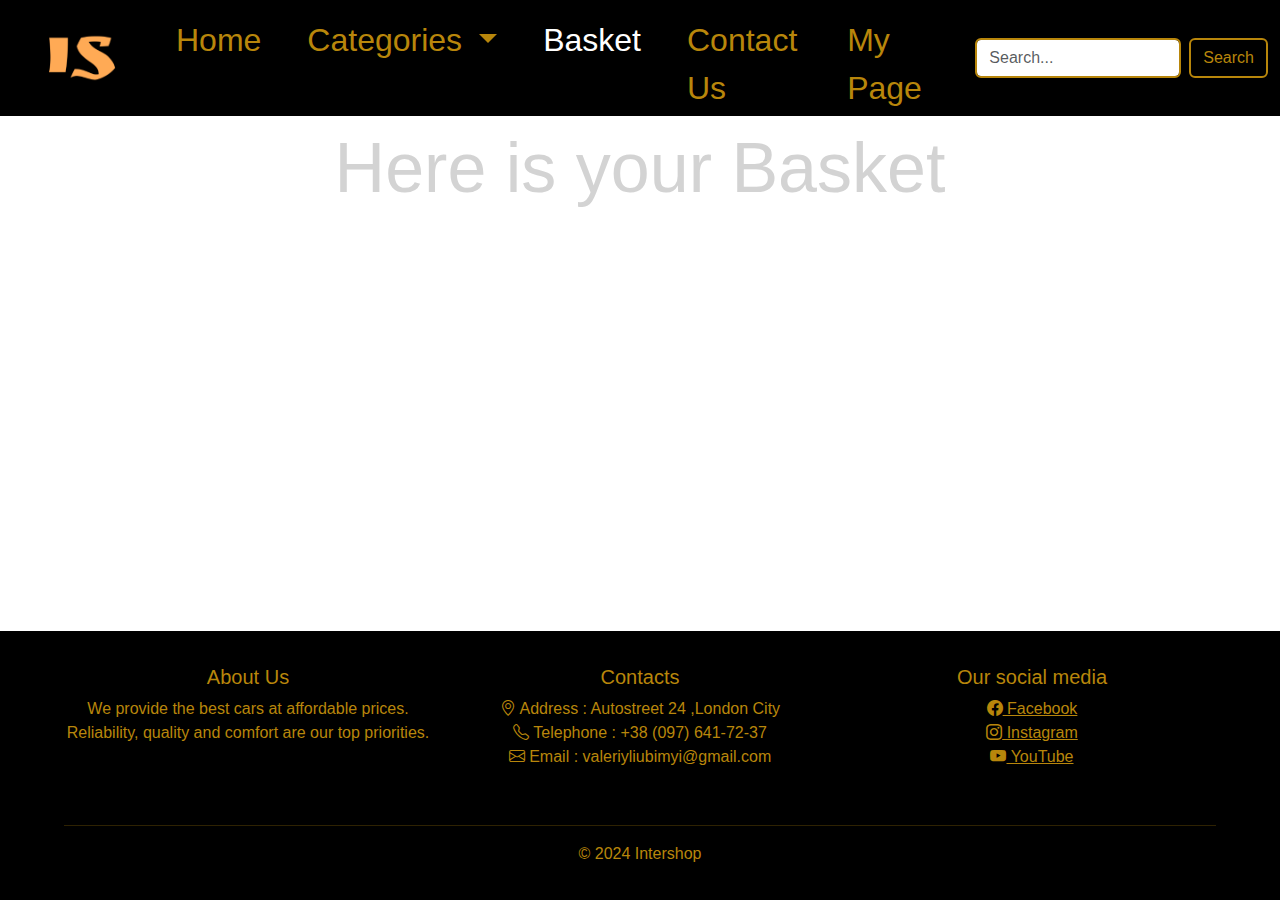
<file: src/main/resources/static/basket.html>
<!DOCTYPE html>
<html lang="en">
<head>
    <meta charset="UTF-8">
    <title>Basket</title>
    <link href="https://cdn.jsdelivr.net/npm/bootstrap@5.3.3/dist/css/bootstrap.min.css" rel="stylesheet"
          crossorigin="anonymous">
    <script src="https://cdn.jsdelivr.net/npm/bootstrap@5.3.3/dist/js/bootstrap.bundle.min.js"
            crossorigin="anonymous"></script>
    <link rel="stylesheet" href="styles.css">
    <link href="https://cdn.jsdelivr.net/npm/bootstrap-icons/font/bootstrap-icons.css" rel="stylesheet">

    <!--Icon https://favicon.io/favicon-generator/-->
    <link rel="apple-touch-icon" sizes="180x180" href="/apple-touch-icon.png">
    <link rel="icon" type="image/png" sizes="32x32" href="/favicon-32x32.png">
    <link rel="icon" type="image/png" sizes="16x16" href="/favicon-16x16.png">
    <link rel="manifest" href="/site.webmanifest">
</head>
<body>

<!--Navbar https://getbootstrap.com/docs/5.3/components/navbar/#scrolling -->
<nav class="navbar navbar-expand-lg navbar-dark bg-black">
    <div class="container-fluid">
        <a class="navbar-brand" href="/">
            <img src="apple-touch-icon.png" alt="IShop" width="80" style="margin-left: 30px ; margin-right: 30px">
        </a>
        <button class="navbar-toggler" type="button" data-bs-toggle="collapse" data-bs-target="#navbarScroll"
                aria-controls="navbarScroll" aria-expanded="false" aria-label="Toggle navigation">
            <span class="navbar-toggler-icon"></span>
        </button>
        <div class="collapse navbar-collapse" id="navbarScroll">
            <ul class="navbar-nav me-auto my-2 my-lg-0 navbar-nav-scroll" style="--bs-scroll-height: 100px;">
                <li class="nav-item" style="margin-right: 30px;">
                    <a class="nav-link fs-2" aria-current="page" href="/">Home</a>
                </li>
                <li class="nav-item dropdown" style="margin-right: 30px;">
                    <a class="nav-link fs-2 dropdown-toggle" href="#" role="button" data-bs-toggle="dropdown"
                       aria-expanded="false">
                        Categories
                    </a>
                    <ul class="dropdown-menu">
                        <li><a class="dropdown-item" href="categorySedan.html">Sedan</a></li>
                        <li><a class="dropdown-item" href="categoryHatchback.html">Hatchback</a></li>
                        <li><a class="dropdown-item" href="categorySUV.html">SUV</a></li>
                        <li><a class="dropdown-item" href="categoryCoupe.html">Coupe</a></li>
                        <li><a class="dropdown-item" href="categoryPickup.html">Pickup</a></li>
                    </ul>
                </li>
                <li class="nav-item" style="margin-right: 30px">
                    <a class="nav-link active fs-2" href="/">Basket</a>
                </li>
                <li class="nav-item" style="margin-right: 30px;">
                    <a class="nav-link fs-2" href="contact.html">Contact Us</a>
                </li>
                <li class="nav-item" style="margin-right: 30px;">
                    <a class="nav-link fs-2 " href="myPage.html">My Page</a>
                </li>
            </ul>
            <form class="d-flex" role="search">
                <input class="form-control me-2" type="search" placeholder="Search..." aria-label="Search">
                <button class="btn" type="submit">Search</button>
            </form>
        </div>
    </div>
</nav>

<p id="basketLine">Here is your Basket</p>

<footer class="footer">
    <div class="container p-4">
        <div class="row">
            <div class="col-lg-4 col-md-6 mb-4">
                <h5>About Us</h5>
                <p>We provide the best cars at affordable prices. Reliability, quality and comfort are our top
                    priorities.</p>
            </div>
            <div class="col-lg-4 col-md-6 mb-4">
                <h5>Contacts</h5>
                <ul class="list-unstyled">
                    <li><i class="bi bi-geo-alt"></i> Address : Autostreet 24 ,London City</li>
                    <li><i class="bi bi-telephone"></i> Telephone : +38 (097) 641-72-37</li>
                    <li><i class="bi bi-envelope"></i> Email : valeriyliubimyi@gmail.com</li>
                </ul>
            </div>

            <!-- Социальные сети -->
            <div class="col-lg-4 col-md-12 mb-4">
                <h5>Our social media</h5>
                <a href="https://www.facebook.com/" target="_blank" class="footerLinks"><i class="bi bi-facebook"></i>
                    Facebook</a><br>
                <a href="https://www.instagram.com/" target="_blank" class="footerLinks"><i class="bi bi-instagram"></i>
                    Instagram</a><br>
                <a href="https://www.youtube.com/" target="_blank" class="footerLinks"><i class="bi bi-youtube"></i>
                    YouTube</a>
            </div>
        </div>

        <hr class="bg-white">
        <div class="text-center">
            <p class="mb-0">&copy; 2024 Intershop</p>
        </div>
    </div>
</footer>
</body>
</html>
</file>
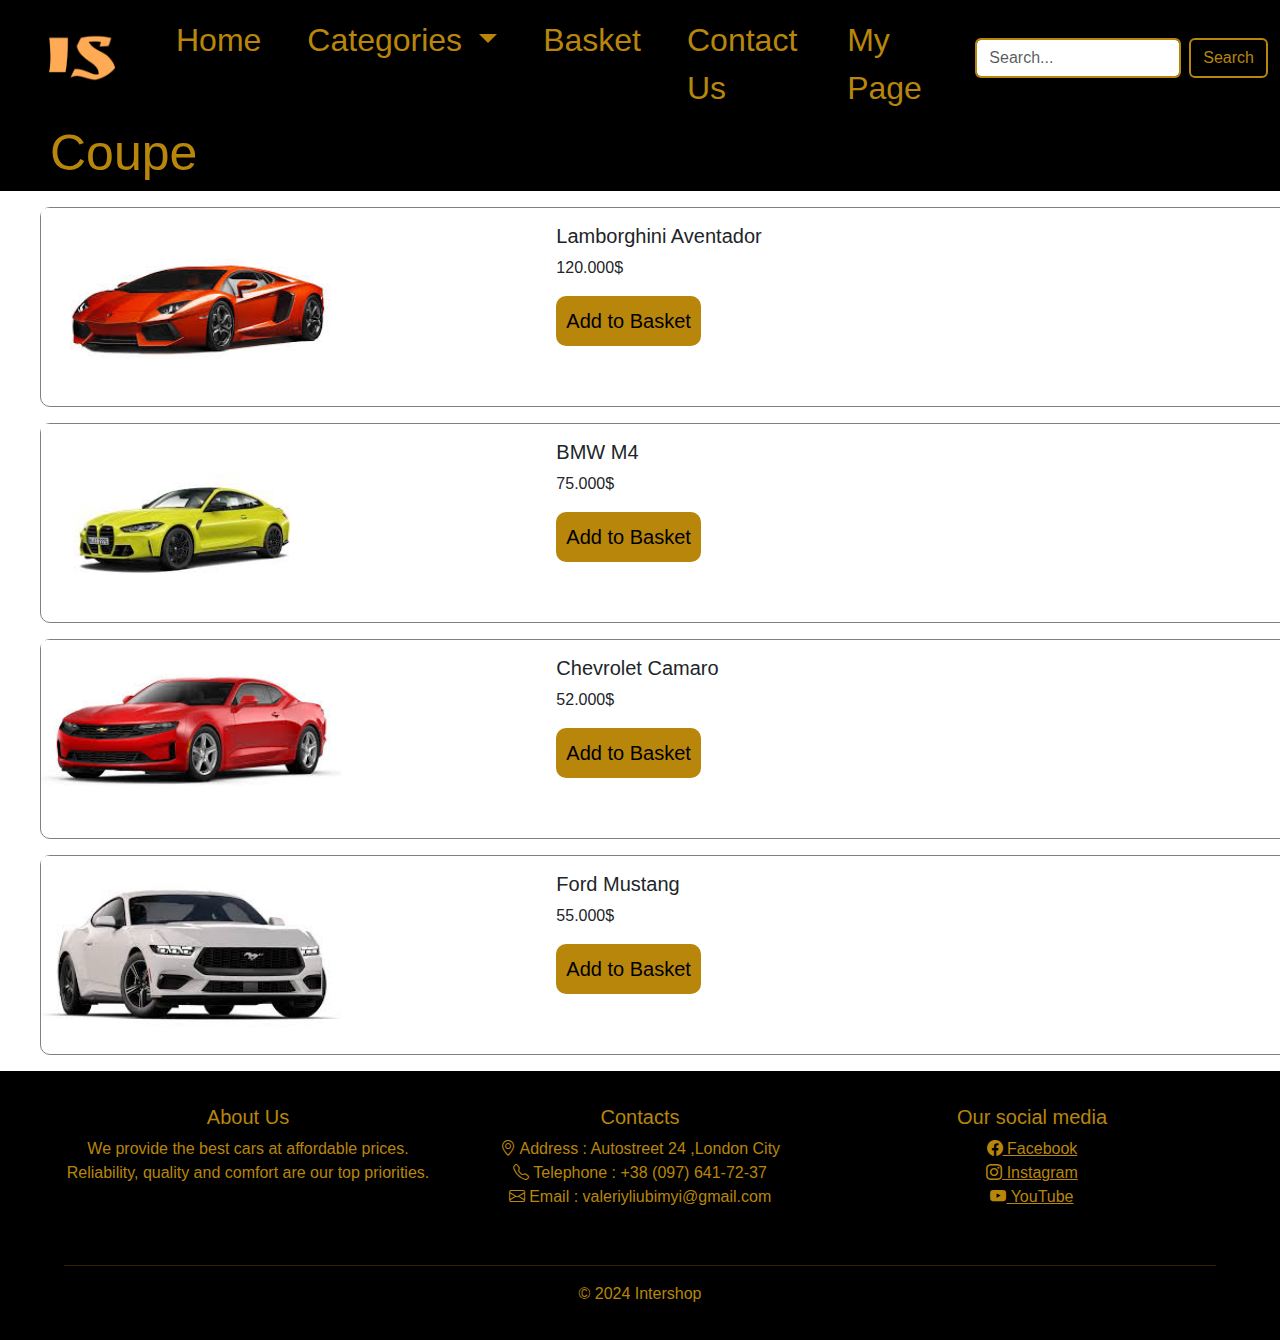
<file: src/main/resources/static/categoryCoupe.html>
<!DOCTYPE html>
<html lang="en">
<head>
    <meta charset="UTF-8">
    <title>Coupe</title>
    <link href="https://cdn.jsdelivr.net/npm/bootstrap@5.3.3/dist/css/bootstrap.min.css" rel="stylesheet"
          crossorigin="anonymous">
    <script src="https://cdn.jsdelivr.net/npm/bootstrap@5.3.3/dist/js/bootstrap.bundle.min.js"
            crossorigin="anonymous"></script>
    <link rel="stylesheet" href="styles.css">

    <!-- Icons -->
    <link href="https://cdn.jsdelivr.net/npm/bootstrap-icons/font/bootstrap-icons.css" rel="stylesheet">

    <!--Icon https://favicon.io/favicon-generator/-->
    <link rel="apple-touch-icon" sizes="180x180" href="/apple-touch-icon.png">
    <link rel="icon" type="image/png" sizes="32x32" href="/favicon-32x32.png">
    <link rel="icon" type="image/png" sizes="16x16" href="/favicon-16x16.png">
    <link rel="manifest" href="/site.webmanifest">
</head>
<body>

<!--Navbar https://getbootstrap.com/docs/5.3/components/navbar/#scrolling -->
<nav class="navbar navbar-expand-lg navbar-dark bg-black">
    <div class="container-fluid">
        <a class="navbar-brand" href="/">
            <img src="apple-touch-icon.png" alt="IShop" width="80" style="margin-left: 30px ; margin-right: 30px">
        </a>
        <button class="navbar-toggler" type="button" data-bs-toggle="collapse" data-bs-target="#navbarScroll"
                aria-controls="navbarScroll" aria-expanded="false" aria-label="Toggle navigation">
            <span class="navbar-toggler-icon"></span>
        </button>
        <div class="collapse navbar-collapse" id="navbarScroll">
            <ul class="navbar-nav me-auto my-2 my-lg-0 navbar-nav-scroll" style="--bs-scroll-height: 100px;">
                <li class="nav-item" style="margin-right: 30px">
                    <a class="nav-link fs-2" aria-current="page" href="/">Home</a>
                </li>
                <li class="nav-item dropdown" style="margin-right: 30px">
                    <a class="nav-link fs-2 dropdown-toggle" href="#" role="button" data-bs-toggle="dropdown"
                       aria-expanded="false">
                        Categories
                    </a>
                    <ul class="dropdown-menu">
                        <li><a class="dropdown-item" href="categorySedan.html">Sedan</a></li>
                        <li><a class="dropdown-item" href="categoryHatchback.html">Hatchback</a></li>
                        <li><a class="dropdown-item" href="categorySUV.html">SUV</a></li>
                        <li><a class="dropdown-item" href="categoryCoupe.html">Coupe</a></li>
                        <li><a class="dropdown-item" href="categoryPickup.html">Pickup</a></li>
                    </ul>
                </li>
                <li class="nav-item" style="margin-right: 30px">
                    <a class="nav-link fs-2" href="basket.html">Basket</a>
                </li>
                <li class="nav-item" style="margin-right: 30px">
                    <a class="nav-link fs-2" href="contact.html">Contact Us</a>
                </li>
                <li class="nav-item" style="margin-right: 30px">
                    <a class="nav-link fs-2 " href="myPage.html">My Page</a>
                </li>
            </ul>
            <form class="d-flex" role="search">
                <input class="form-control me-2" type="search" placeholder="Search..." aria-label="Search">
                <button class="btn" type="submit">Search</button>
            </form>
        </div>
    </div>
</nav>

<div>
    <p class="carType">Coupe</p>
</div>

<!-- ------------------------Products------------------------ -->

<div class="card mb-3" style="margin-left: 40px">
    <div class="row g-0">
        <div class="col-md-4">
            <img src="[data-uri]"
                         class="img-fluid rounded-start" alt="Lamborghini Aventador">
        </div>
        <div class="col-md-8">
            <div class="card-body">
                <h5 class="card-title">Lamborghini Aventador</h5>
                <p class="card-text">120.000$</p>
                <button class="logout">Add to Basket</button>
            </div>
        </div>
    </div>
</div>
</div>
<div class="card mb-3" style="margin-left: 40px">
    <div class="row g-0">
        <div class="col-md-4">
            <img src="[data-uri]"
                 class="img-fluid" alt="BMW M4">
        </div>
        <div class="col-md-8">
            <div class="card-body">
                <h5 class="card-title">BMW M4</h5>
                <p class="card-text">75.000$</p>
                <button class="logout">Add to Basket</button>
            </div>
        </div>
    </div>
</div>
<div class="card mb-3" style=" margin-left: 40px">
    <div class="row g-0">
        <div class="col-md-4">
            <img src="[data-uri]"
                 class="img-fluid rounded-start" alt="Chevrolet Camaro">
        </div>
        <div class="col-md-8">
            <div class="card-body">
                <h5 class="card-title">Chevrolet Camaro</h5>
                <p class="card-text">52.000$</p>
                <button class="logout">Add to Basket</button>
            </div>
        </div>
    </div>
</div>
<div class="card mb-3" style="margin-left: 40px">
    <div class="row g-0">
        <div class="col-md-4">
            <img src="[data-uri]"
                 class="img-fluid rounded-start" alt="Ford Mustang">
        </div>
        <div class="col-md-8">
            <div class="card-body">
                <h5 class="card-title">Ford Mustang</h5>
                <p class="card-text">55.000$</p>
                <button class="logout">Add to Basket</button>
            </div>
        </div>
    </div>
</div>
<!-- ------------------------Products------------------------ -->

<!-- Footer -->
<footer class="footer">
    <div class="container p-4">
        <div class="row">
            <div class="col-lg-4 col-md-6 mb-4">
                <h5>About Us</h5>
                <p>We provide the best cars at affordable prices. Reliability, quality and comfort are our top
                    priorities.</p>
            </div>
            <div class="col-lg-4 col-md-6 mb-4">
                <h5>Contacts</h5>
                <ul class="list-unstyled">
                    <li><i class="bi bi-geo-alt"></i> Address : Autostreet 24 ,London City</li>
                    <li><i class="bi bi-telephone"></i> Telephone : +38 (097) 641-72-37</li>
                    <li><i class="bi bi-envelope"></i> Email : valeriyliubimyi@gmail.com</li>
                </ul>
            </div>

            <div class="col-lg-4 col-md-12 mb-4">
                <h5>Our social media</h5>
                <a href="https://www.facebook.com/" target="_blank" class="footerLinks"><i class="bi bi-facebook"></i>
                    Facebook</a><br>
                <a href="https://www.instagram.com/" target="_blank" class="footerLinks"><i class="bi bi-instagram"></i>
                    Instagram</a><br>
                <a href="https://www.youtube.com/" target="_blank" class="footerLinks"><i class="bi bi-youtube"></i>
                    YouTube</a>
            </div>
        </div>

        <hr class="bg-white">
        <div class="text-center">
            <p class="mb-0">&copy; 2024 Intershop</p>
        </div>
    </div>
</footer>

</body>
</html>
</file>
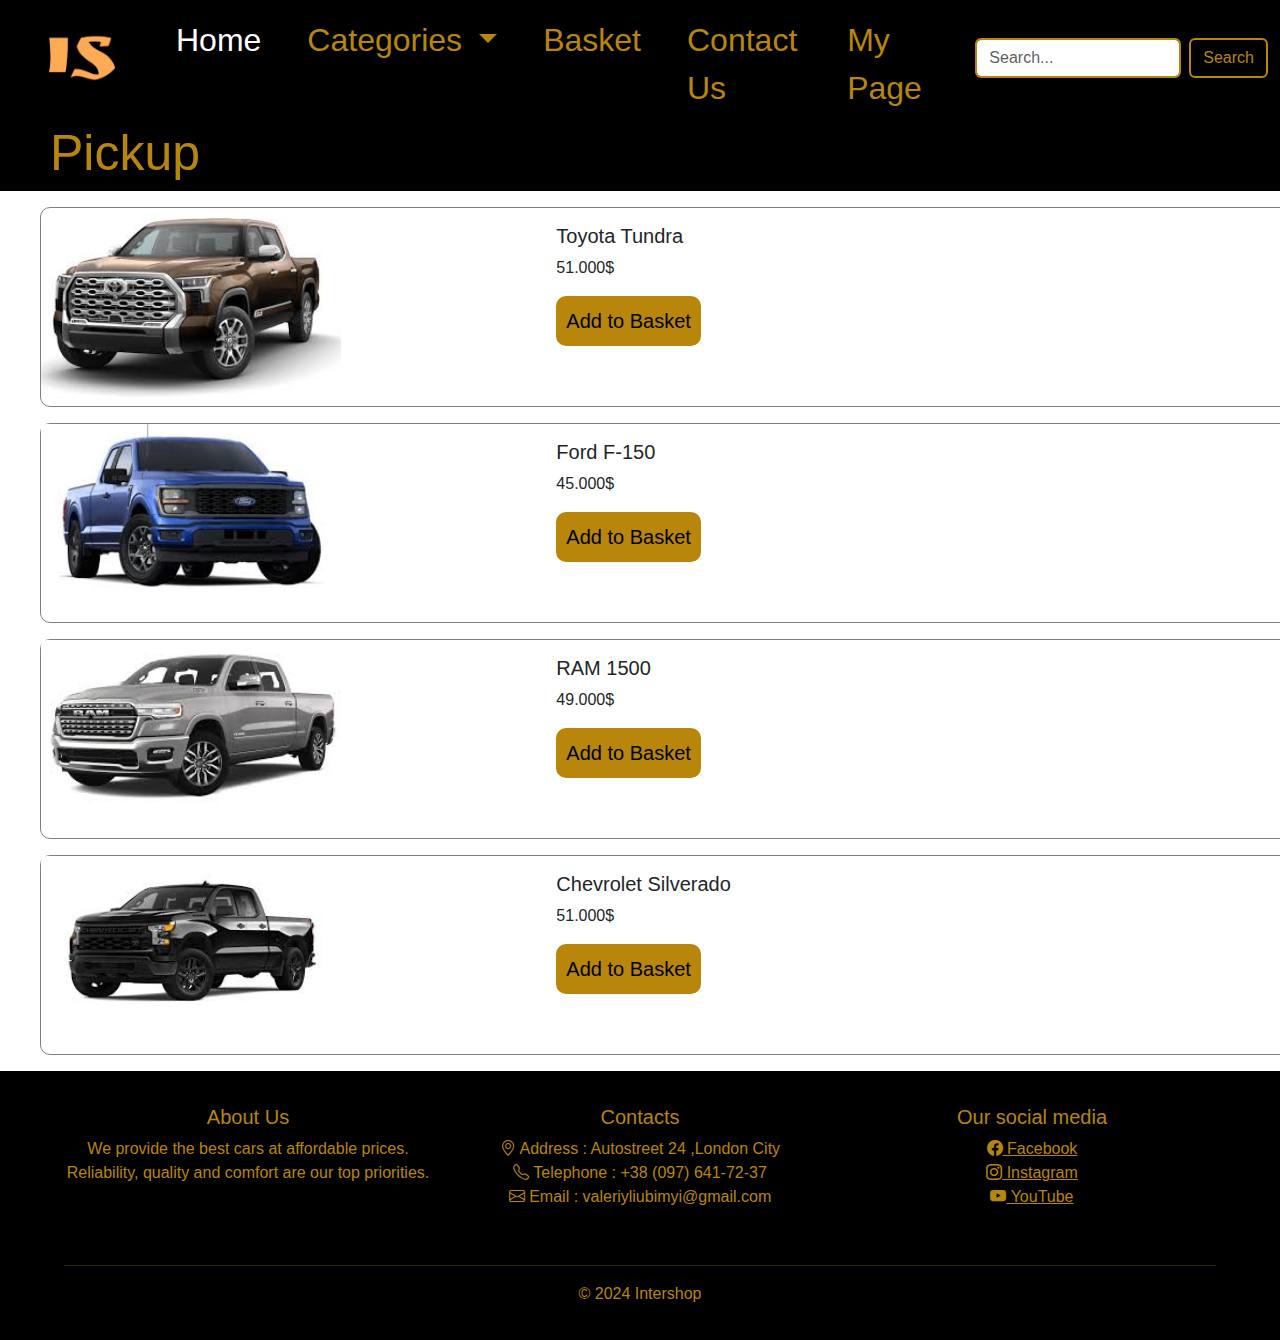
<file: src/main/resources/static/categoryPickup.html>
<!DOCTYPE html>
<html lang="en">
<head>
    <meta charset="UTF-8">
    <title>Pickup</title>
    <link href="https://cdn.jsdelivr.net/npm/bootstrap@5.3.3/dist/css/bootstrap.min.css" rel="stylesheet"
          crossorigin="anonymous">
    <script src="https://cdn.jsdelivr.net/npm/bootstrap@5.3.3/dist/js/bootstrap.bundle.min.js"
            crossorigin="anonymous"></script>
    <link rel="stylesheet" href="styles.css">

    <!-- Icons -->
    <link href="https://cdn.jsdelivr.net/npm/bootstrap-icons/font/bootstrap-icons.css" rel="stylesheet">

    <!--Icon https://favicon.io/favicon-generator/-->
    <link rel="apple-touch-icon" sizes="180x180" href="/apple-touch-icon.png">
    <link rel="icon" type="image/png" sizes="32x32" href="/favicon-32x32.png">
    <link rel="icon" type="image/png" sizes="16x16" href="/favicon-16x16.png">
    <link rel="manifest" href="/site.webmanifest">
</head>
<body>

<!--Navbar https://getbootstrap.com/docs/5.3/components/navbar/#scrolling -->
<nav class="navbar navbar-expand-lg navbar-dark bg-black">
    <div class="container-fluid">
        <a class="navbar-brand" href="/">
            <img src="apple-touch-icon.png" alt="IShop" width="80" style="margin-left: 30px ; margin-right: 30px">
        </a>
        <button class="navbar-toggler" type="button" data-bs-toggle="collapse" data-bs-target="#navbarScroll"
                aria-controls="navbarScroll" aria-expanded="false" aria-label="Toggle navigation">
            <span class="navbar-toggler-icon"></span>
        </button>
        <div class="collapse navbar-collapse" id="navbarScroll">
            <ul class="navbar-nav me-auto my-2 my-lg-0 navbar-nav-scroll" style="--bs-scroll-height: 100px;">
                <li class="nav-item" style="margin-right: 30px">
                    <a class="nav-link active fs-2" aria-current="page" href="/">Home</a>
                </li>
                <li class="nav-item dropdown" style="margin-right: 30px">
                    <a class="nav-link fs-2 dropdown-toggle" href="#" role="button" data-bs-toggle="dropdown"
                       aria-expanded="false">
                        Categories
                    </a>
                    <ul class="dropdown-menu">
                        <li><a class="dropdown-item" href="categorySedan.html">Sedan</a></li>
                        <li><a class="dropdown-item" href="categoryHatchback.html">Hatchback</a></li>
                        <li><a class="dropdown-item" href="categorySUV.html">SUV</a></li>
                        <li><a class="dropdown-item" href="categoryCoupe.html">Coupe</a></li>
                        <li><a class="dropdown-item" href="categoryPickup.html">Pickup</a></li>
                    </ul>
                </li>
                <li class="nav-item" style="margin-right: 30px">
                    <a class="nav-link fs-2" href="basket.html">Basket</a>
                </li>
                <li class="nav-item" style="margin-right: 30px">
                    <a class="nav-link fs-2" href="contact.html">Contact Us</a>
                </li>
                <li class="nav-item" style="margin-right: 30px">
                    <a class="nav-link fs-2 " href="myPage.html">My Page</a>
                </li>
            </ul>
            <form class="d-flex" role="search">
                <input class="form-control me-2" type="search" placeholder="Search..." aria-label="Search">
                <button class="btn" type="submit">Search</button>
            </form>
        </div>
    </div>
</nav>
<div>
    <p class="carType">Pickup</p>
</div>

<!-- ------------------------Products------------------------ -->

<div class="card mb-3" style="margin-left: 40px">
    <div class="row g-0">
        <div class="col-md-4">
            <img src="[data-uri]"
                 class="img-fluid rounded-start" alt="Toyota Tundra" style="margin-top: 10px">
        </div>
        <div class="col-md-8">
            <div class="card-body">
                <h5 class="card-title">Toyota Tundra</h5>
                <p class="card-text">51.000$</p>
                <button class="logout">Add to Basket</button>
            </div>
        </div>
    </div>
</div>
</div>
<div class="card mb-3" style="margin-left: 40px">
    <div class="row g-0">
        <div class="col-md-4">
            <img src="[data-uri]"
                 class="img-fluid" alt="Ford F-150">
        </div>
        <div class="col-md-8">
            <div class="card-body">
                <h5 class="card-title">Ford F-150</h5>
                <p class="card-text">45.000$</p>
                <button class="logout">Add to Basket</button>
            </div>
        </div>
    </div>
</div>
<div class="card mb-3" style=" margin-left: 40px">
    <div class="row g-0">
        <div class="col-md-4">
            <img src="[data-uri]"
                 class="img-fluid rounded-start" alt="RAM 1500">
        </div>
        <div class="col-md-8">
            <div class="card-body">
                <h5 class="card-title">RAM 1500</h5>
                <p class="card-text">49.000$</p>
                <button class="logout">Add to Basket</button>
            </div>
        </div>
    </div>
</div>
<div class="card mb-3" style="margin-left: 40px">
    <div class="row g-0">
        <div class="col-md-4">
            <img src="[data-uri]"                 class="img-fluid rounded-start" alt="Chevrolet Silverado">
        </div>
        <div class="col-md-8">
            <div class="card-body">
                <h5 class="card-title">Chevrolet Silverado</h5>
                <p class="card-text">51.000$</p>
                <button class="logout">Add to Basket</button>
            </div>
        </div>
    </div>
</div>
<!-- ------------------------Products------------------------ -->


<footer class="footer">
    <div class="container p-4">
        <div class="row">
            <div class="col-lg-4 col-md-6 mb-4">
                <h5>About Us</h5>
                <p>We provide the best cars at affordable prices. Reliability, quality and comfort are our top
                    priorities.</p>
            </div>
            <div class="col-lg-4 col-md-6 mb-4">
                <h5>Contacts</h5>
                <ul class="list-unstyled">
                    <li><i class="bi bi-geo-alt"></i> Address : Autostreet 24 ,London City</li>
                    <li><i class="bi bi-telephone"></i> Telephone : +38 (097) 641-72-37</li>
                    <li><i class="bi bi-envelope"></i> Email : valeriyliubimyi@gmail.com</li>
                </ul>
            </div>

            <div class="col-lg-4 col-md-12 mb-4">
                <h5>Our social media</h5>
                <a href="https://www.facebook.com/" target="_blank" class="footerLinks"><i class="bi bi-facebook"></i>
                    Facebook</a><br>
                <a href="https://www.instagram.com/" target="_blank" class="footerLinks"><i class="bi bi-instagram"></i>
                    Instagram</a><br>
                <a href="https://www.youtube.com/" target="_blank" class="footerLinks"><i class="bi bi-youtube"></i>
                    YouTube</a>
            </div>
        </div>

        <hr class="bg-white">
        <div class="text-center">
            <p class="mb-0">&copy; 2024 Intershop</p>
        </div>
    </div>
</footer>

</body>
</html>
</file>
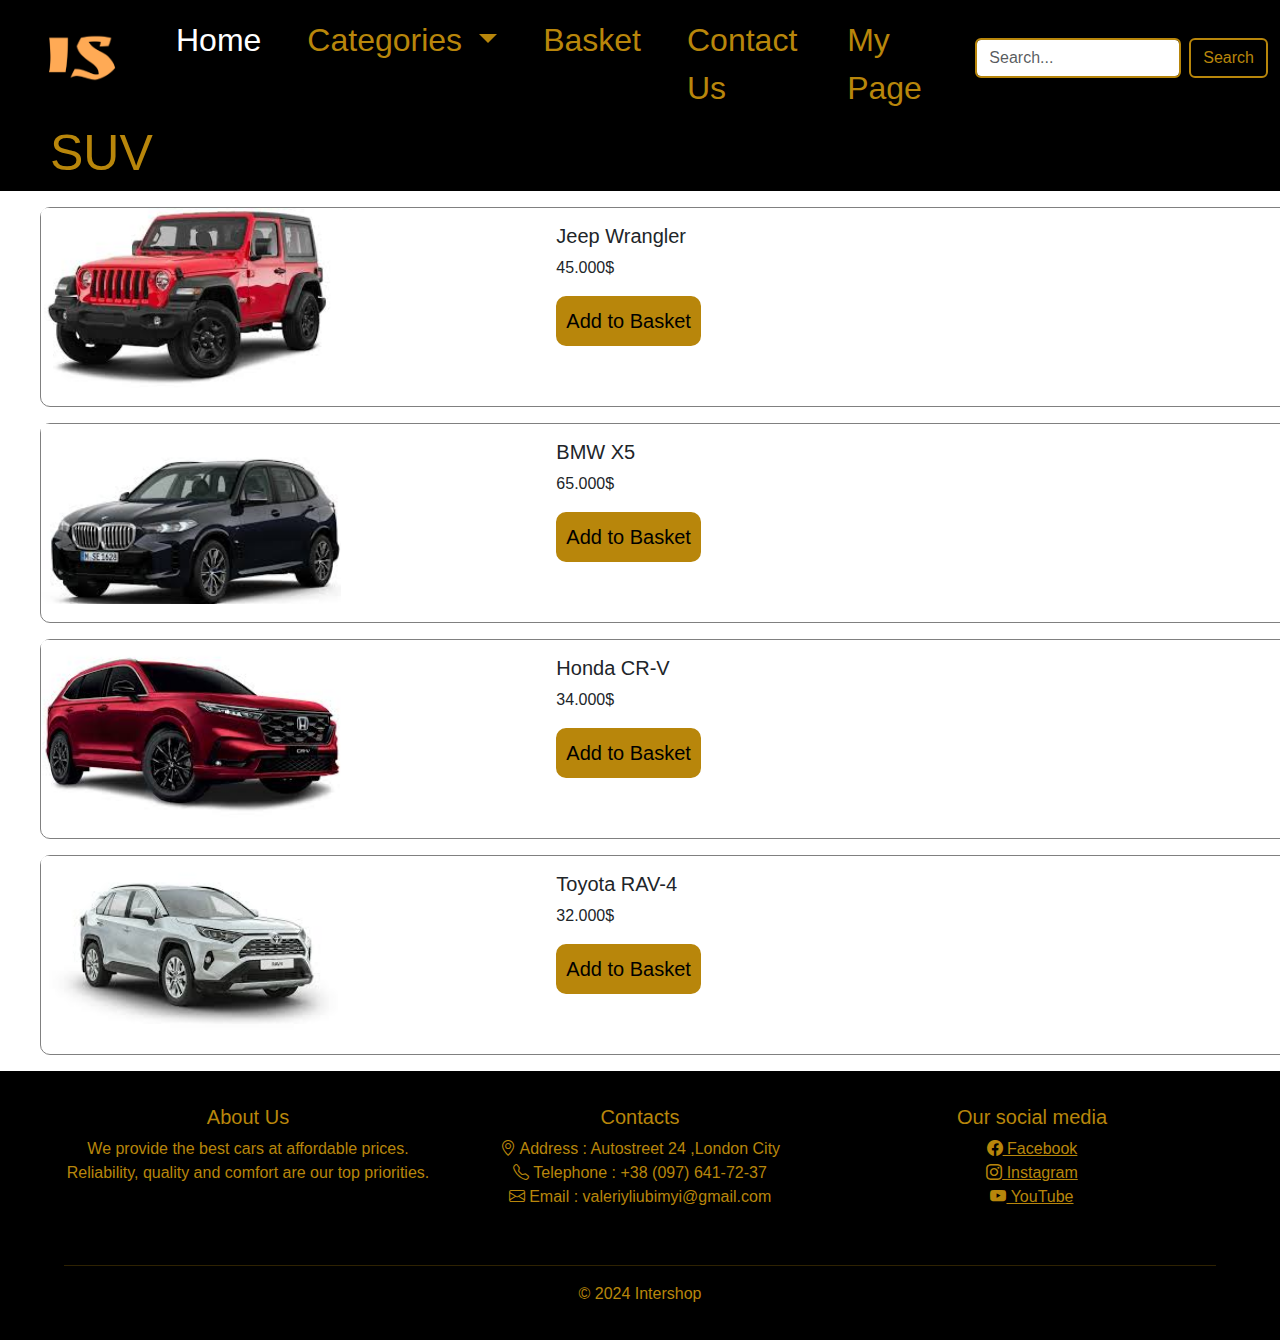
<file: src/main/resources/static/categorySUV.html>
<!DOCTYPE html>
<html lang="en">
<head>
    <meta charset="UTF-8">
    <title>SUV</title>
    <link href="https://cdn.jsdelivr.net/npm/bootstrap@5.3.3/dist/css/bootstrap.min.css" rel="stylesheet"
          crossorigin="anonymous">
    <script src="https://cdn.jsdelivr.net/npm/bootstrap@5.3.3/dist/js/bootstrap.bundle.min.js"
            crossorigin="anonymous"></script>
    <link rel="stylesheet" href="styles.css">

    <!-- Icons -->
    <link href="https://cdn.jsdelivr.net/npm/bootstrap-icons/font/bootstrap-icons.css" rel="stylesheet">

    <!--Icon https://favicon.io/favicon-generator/-->
    <link rel="apple-touch-icon" sizes="180x180" href="/apple-touch-icon.png">
    <link rel="icon" type="image/png" sizes="32x32" href="/favicon-32x32.png">
    <link rel="icon" type="image/png" sizes="16x16" href="/favicon-16x16.png">
    <link rel="manifest" href="/site.webmanifest">
</head>
<body>

<!--Navbar https://getbootstrap.com/docs/5.3/components/navbar/#scrolling -->
<nav class="navbar navbar-expand-lg navbar-dark bg-black">
    <div class="container-fluid">
        <a class="navbar-brand" href="/">
            <img src="apple-touch-icon.png" alt="IShop" width="80" style="margin-left: 30px ; margin-right: 30px">
        </a>
        <button class="navbar-toggler" type="button" data-bs-toggle="collapse" data-bs-target="#navbarScroll"
                aria-controls="navbarScroll" aria-expanded="false" aria-label="Toggle navigation">
            <span class="navbar-toggler-icon"></span>
        </button>
        <div class="collapse navbar-collapse" id="navbarScroll">
            <ul class="navbar-nav me-auto my-2 my-lg-0 navbar-nav-scroll" style="--bs-scroll-height: 100px;">
                <li class="nav-item" style="margin-right: 30px">
                    <a class="nav-link active fs-2" aria-current="page" href="/">Home</a>
                </li>
                <li class="nav-item dropdown" style="margin-right: 30px">
                    <a class="nav-link fs-2 dropdown-toggle" href="#" role="button" data-bs-toggle="dropdown"
                       aria-expanded="false">
                        Categories
                    </a>
                    <ul class="dropdown-menu">
                        <li><a class="dropdown-item" href="categorySedan.html">Sedan</a></li>
                        <li><a class="dropdown-item" href="categoryHatchback.html">Hatchback</a></li>
                        <li><a class="dropdown-item" href="categorySUV.html">SUV</a></li>
                        <li><a class="dropdown-item" href="categoryCoupe.html">Coupe</a></li>
                        <li><a class="dropdown-item" href="categoryPickup.html">Pickup</a></li>
                    </ul>
                </li>
                <li class="nav-item" style="margin-right: 30px">
                    <a class="nav-link fs-2" href="basket.html">Basket</a>
                </li>
                <li class="nav-item" style="margin-right: 30px">
                    <a class="nav-link fs-2" href="contact.html">Contact Us</a>
                </li>
                <li class="nav-item" style="margin-right: 30px">
                    <a class="nav-link fs-2 " href="myPage.html">My Page</a>
                </li>
            </ul>
            <form class="d-flex" role="search">
                <input class="form-control me-2" type="search" placeholder="Search..." aria-label="Search">
                <button class="btn" type="submit">Search</button>
            </form>
        </div>
    </div>
</nav>
<div>
    <p class="carType">SUV</p>
</div>

<!-- ------------------------Products------------------------ -->

<div class="card mb-3" style="margin-left: 40px">
    <div class="row g-0">
        <div class="col-md-4">
            <img src="[data-uri]"
                         class="img-fluid rounded-start" alt="Jeep Wrangler">
        </div>
        <div class="col-md-8">
            <div class="card-body">
                <h5 class="card-title">Jeep Wrangler</h5>
                <p class="card-text">45.000$</p>
                <button class="logout">Add to Basket</button>
            </div>
        </div>
    </div>
</div>
</div>
<div class="card mb-3" style="margin-left: 40px">
    <div class="row g-0">
        <div class="col-md-4">
            <img src="[data-uri]"
                         class="img-fluid" alt="BMW X5">
        </div>
        <div class="col-md-8">
            <div class="card-body">
                <h5 class="card-title">BMW X5</h5>
                <p class="card-text">65.000$</p>
                <button class="logout">Add to Basket</button>
            </div>
        </div>
    </div>
</div>
<div class="card mb-3" style=" margin-left: 40px">
    <div class="row g-0">
        <div class="col-md-4">
            <img src="[data-uri]"
                         class="img-fluid rounded-start" alt="Honda CR-V">
        </div>
        <div class="col-md-8">
            <div class="card-body">
                <h5 class="card-title">Honda CR-V</h5>
                <p class="card-text">34.000$</p>
                <button class="logout">Add to Basket</button>
            </div>
        </div>
    </div>
</div>
<div class="card mb-3" style="margin-left: 40px">
    <div class="row g-0">
        <div class="col-md-4">
            <img src="[data-uri]"
                         class="img-fluid rounded-start" alt="Toyota RAV-4">
        </div>
        <div class="col-md-8">
            <div class="card-body">
                <h5 class="card-title">Toyota RAV-4</h5>
                <p class="card-text">32.000$</p>
                <button class="logout">Add to Basket</button>
            </div>
        </div>
    </div>
</div>
<!-- ------------------------Products------------------------ -->


<footer class="footer">
    <div class="container p-4">
        <div class="row">
            <div class="col-lg-4 col-md-6 mb-4">
                <h5>About Us</h5>
                <p>We provide the best cars at affordable prices. Reliability, quality and comfort are our top priorities.</p>
            </div>
            <div class="col-lg-4 col-md-6 mb-4">
                <h5>Contacts</h5>
                <ul class="list-unstyled">
                    <li><i class="bi bi-geo-alt"></i> Address : Autostreet 24 ,London City </li>
                    <li><i class="bi bi-telephone"></i> Telephone : +38 (097) 641-72-37</li>
                    <li><i class="bi bi-envelope"></i> Email : valeriyliubimyi@gmail.com</li>
                </ul>
            </div>

            <div class="col-lg-4 col-md-12 mb-4">
                <h5>Our social media</h5>
                <a href="https://www.facebook.com/" target="_blank" class="footerLinks"><i class="bi bi-facebook"></i>
                    Facebook</a><br>
                <a href="https://www.instagram.com/" target="_blank" class="footerLinks"><i class="bi bi-instagram"></i>
                    Instagram</a><br>
                <a href="https://www.youtube.com/" target="_blank" class="footerLinks"><i class="bi bi-youtube"></i> YouTube</a>
            </div>
        </div>

        <hr class="bg-white">
        <div class="text-center">
            <p class="mb-0">&copy; 2024 Intershop</p>
        </div>
    </div>
</footer>

</body>
</html>
</file>
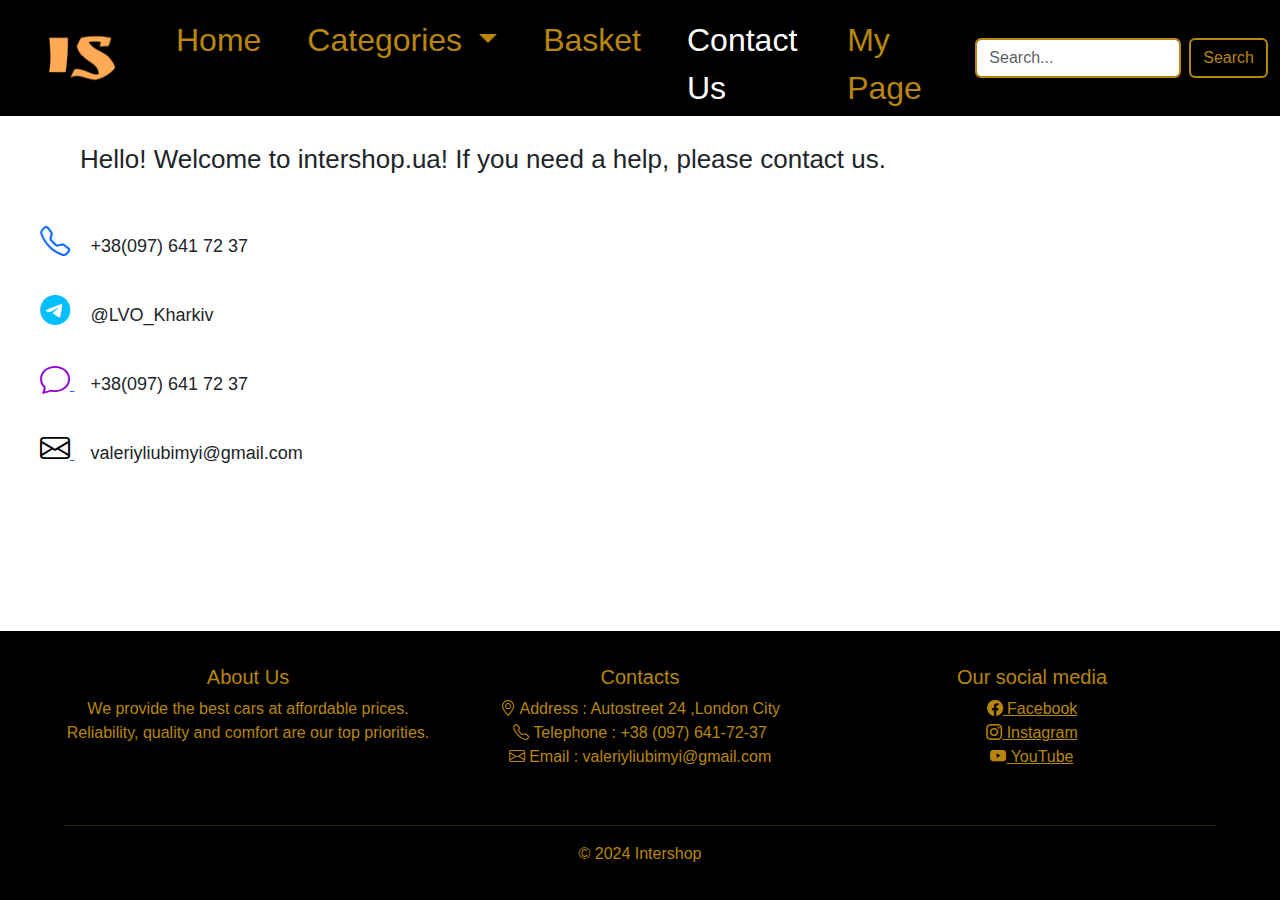
<file: src/main/resources/static/contact.html>
<!DOCTYPE html>
<html lang="en">
<head>
    <meta charset="UTF-8">
    <title>contact</title>
    <link href="https://cdn.jsdelivr.net/npm/bootstrap@5.3.3/dist/css/bootstrap.min.css" rel="stylesheet"
          crossorigin="anonymous">
    <script src="https://cdn.jsdelivr.net/npm/bootstrap@5.3.3/dist/js/bootstrap.bundle.min.js"
            crossorigin="anonymous"></script>
    <link rel="stylesheet" href="styles.css">
    <link href="https://cdn.jsdelivr.net/npm/bootstrap-icons/font/bootstrap-icons.css" rel="stylesheet">

    <!--Icon https://favicon.io/favicon-generator/-->
    <link rel="apple-touch-icon" sizes="180x180" href="/apple-touch-icon.png">
    <link rel="icon" type="image/png" sizes="32x32" href="/favicon-32x32.png">
    <link rel="icon" type="image/png" sizes="16x16" href="/favicon-16x16.png">
    <link rel="manifest" href="/site.webmanifest">
</head>
<body>

<!--Navbar https://getbootstrap.com/docs/5.3/components/navbar/#scrolling -->
<nav class="navbar navbar-expand-lg navbar-dark bg-black">
    <div class="container-fluid">
        <a class="navbar-brand" href="/">
            <img src="apple-touch-icon.png" alt="IShop" width="80" style="margin-left: 30px ; margin-right: 30px">
        </a>
        <button class="navbar-toggler" type="button" data-bs-toggle="collapse" data-bs-target="#navbarScroll"
                aria-controls="navbarScroll" aria-expanded="false" aria-label="Toggle navigation">
            <span class="navbar-toggler-icon"></span>
        </button>
        <div class="collapse navbar-collapse" id="navbarScroll">
            <ul class="navbar-nav me-auto my-2 my-lg-0 navbar-nav-scroll" style="--bs-scroll-height: 100px;">
                <li class="nav-item" style="margin-right: 30px;">
                    <a class="nav-link fs-2" aria-current="page" href="/">Home</a>
                </li>
                <li class="nav-item dropdown" style="margin-right: 30px;">
                    <a class="nav-link fs-2 dropdown-toggle" href="#" role="button" data-bs-toggle="dropdown"
                       aria-expanded="false">
                        Categories
                    </a>
                    <ul class="dropdown-menu">
                        <li><a class="dropdown-item" href="categorySedan.html">Sedan</a></li>
                        <li><a class="dropdown-item" href="categoryHatchback.html">Hatchback</a></li>
                        <li><a class="dropdown-item" href="categorySUV.html">SUV</a></li>
                        <li><a class="dropdown-item" href="categoryCoupe.html">Coupe</a></li>
                        <li><a class="dropdown-item" href="categoryPickup.html">Pickup</a></li>
                    </ul>
                </li>
                <li class="nav-item" style="margin-right: 30px">
                    <a class="nav-link fs-2" href="basket.html">Basket</a>
                </li>
                <li class="nav-item" style="margin-right: 30px;">
                    <a class="nav-link active fs-2" href="/static">Contact Us</a>
                </li>
                <li class="nav-item" style="margin-right: 30px;">
                    <a class="nav-link fs-2 " href="myPage.html">My Page</a>
                </li>
            </ul>
            <form class="d-flex" role="search">
                <input class="form-control me-2" type="search" placeholder="Search..." aria-label="Search">
                <button class="btn" type="submit">Search</button>
            </form>
        </div>
    </div>
</nav>

<!-- Contact Info -->
<div style="display: inline-block; vertical-align: middle; margin-left: 40px">
    <br>
    <p style="margin-left: 40px;" class="contactText">Hello! Welcome to intershop.ua! If you need a help, please contact
        us.</p>
    <br>
    <a href="#" class="text-primary me-3"><i class="bi bi-telephone" style="font-size: 30px;"></i></a>
    <span class="contactTextN">+38(097) 641 72 37</span><br><br>

    <a href="#" class="text-primary me-3"><i class="bi bi-telegram" style="font-size: 30px; color: deepskyblue"></i></a>
    <span class="contactTextN">@LVO_Kharkiv</span><br><br>

    <a href="viber://chat?number=%2B380976417237" class="text-primary me-3">
        <i class="bi bi-chat" style="font-size: 30px; color: darkviolet"></i>
    </a>
    <span class="contactTextN">+38(097) 641 72 37</span><br><br>

    <a href="mailto:valeriyliubimyi@gmail.com" class="text-primary me-3">
        <i class="bi bi-envelope" style="font-size: 30px; color: black"></i>
    </a>
    <span class="contactTextN">valeriyliubimyi@gmail.com </span><br><br>
</div>

<footer class="footer">
    <div class="container p-4">
        <div class="row">
            <div class="col-lg-4 col-md-6 mb-4">
                <h5>About Us</h5>
                <p>We provide the best cars at affordable prices. Reliability, quality and comfort are our top
                    priorities.</p>
            </div>
            <div class="col-lg-4 col-md-6 mb-4">
                <h5>Contacts</h5>
                <ul class="list-unstyled">
                    <li><i class="bi bi-geo-alt"></i> Address : Autostreet 24 ,London City</li>
                    <li><i class="bi bi-telephone"></i> Telephone : +38 (097) 641-72-37</li>
                    <li><i class="bi bi-envelope"></i> Email : valeriyliubimyi@gmail.com</li>
                </ul>
            </div>

            <!-- Социальные сети -->
            <div class="col-lg-4 col-md-12 mb-4">
                <h5>Our social media</h5>
                <a href="https://www.facebook.com/" target="_blank" class="footerLinks"><i class="bi bi-facebook"></i>
                    Facebook</a><br>
                <a href="https://www.instagram.com/" target="_blank" class="footerLinks"><i class="bi bi-instagram"></i>
                    Instagram</a><br>
                <a href="https://www.youtube.com/" target="_blank" class="footerLinks"><i class="bi bi-youtube"></i>
                    YouTube</a>
            </div>
        </div>

        <hr class="bg-white">
        <div class="text-center">
            <p class="mb-0">&copy; 2024 Intershop</p>
        </div>
    </div>
</footer>

</body>
</html>
</file>
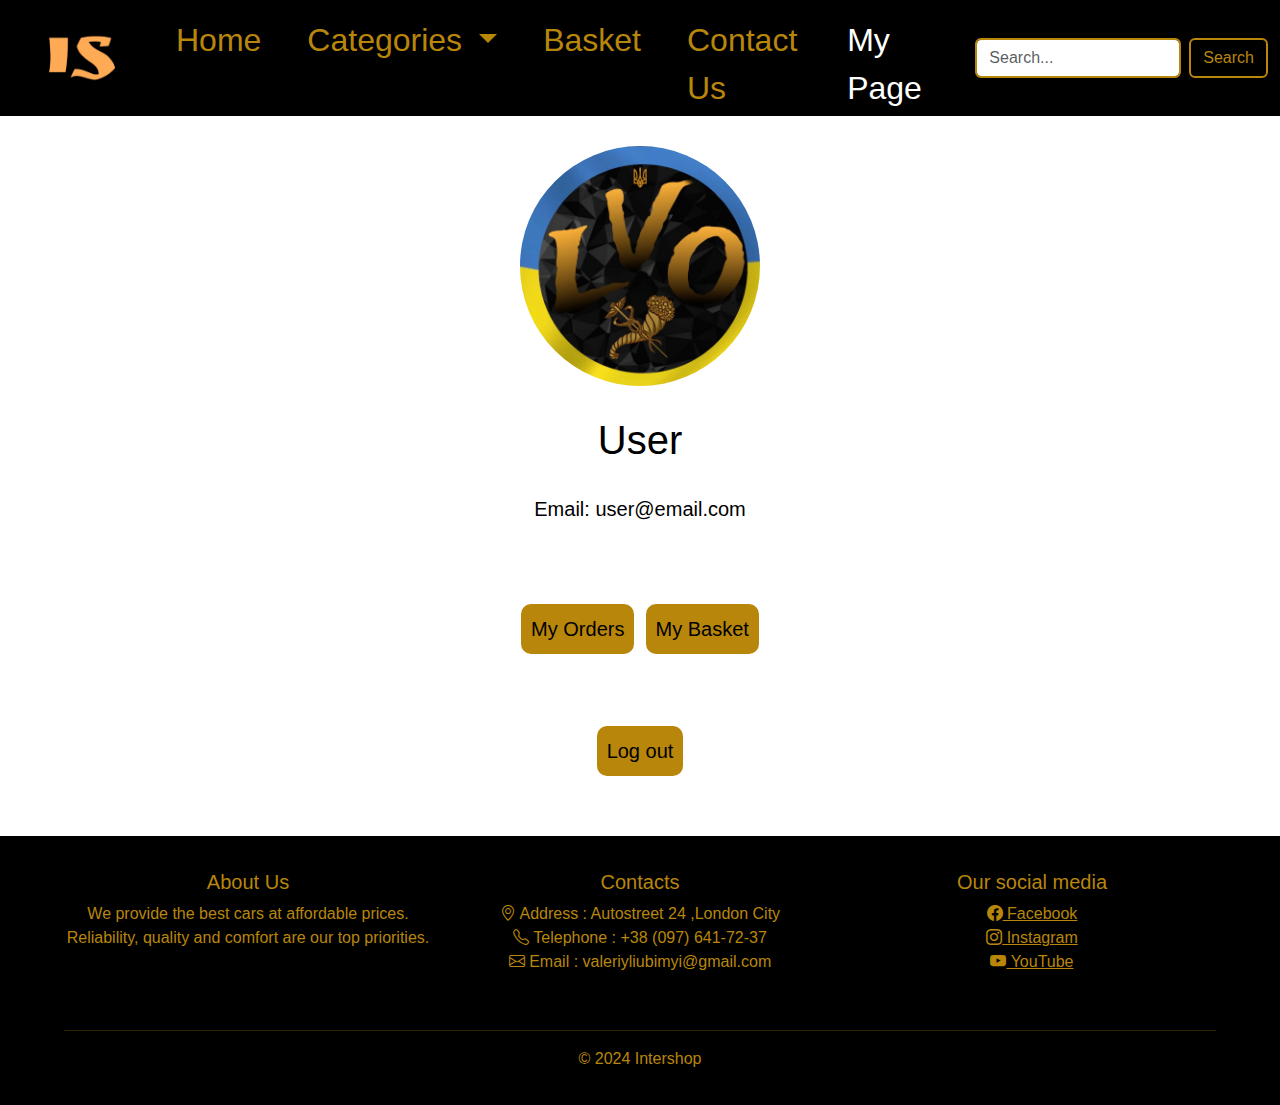
<file: src/main/resources/static/myPage.html>
<!DOCTYPE html>
<html lang="en">
<head>
    <meta charset="UTF-8">
    <title>Intershop.ua</title>
    <link href="https://cdn.jsdelivr.net/npm/bootstrap@5.3.3/dist/css/bootstrap.min.css" rel="stylesheet"
          crossorigin="anonymous">
    <script src="https://cdn.jsdelivr.net/npm/bootstrap@5.3.3/dist/js/bootstrap.bundle.min.js"
            crossorigin="anonymous"></script>
    <link rel="stylesheet" href="styles.css">
    <link href="https://cdn.jsdelivr.net/npm/bootstrap-icons/font/bootstrap-icons.css" rel="stylesheet">

    <!--Icon https://favicon.io/favicon-generator/-->
    <link rel="apple-touch-icon" sizes="180x180" href="/apple-touch-icon.png">
    <link rel="icon" type="image/png" sizes="32x32" href="/favicon-32x32.png">
    <link rel="icon" type="image/png" sizes="16x16" href="/favicon-16x16.png">
    <link rel="manifest" href="/site.webmanifest">
</head>
<body>

<!--Navbar https://getbootstrap.com/docs/5.3/components/navbar/#scrolling -->
<nav class="navbar navbar-expand-lg navbar-dark bg-black">
    <div class="container-fluid">
        <a class="navbar-brand" href="/">
            <img src="apple-touch-icon.png" alt="IShop" width="80" style="margin-left: 30px ; margin-right: 30px">
        </a>
        <button class="navbar-toggler" type="button" data-bs-toggle="collapse" data-bs-target="#navbarScroll"
                aria-controls="navbarScroll" aria-expanded="false" aria-label="Toggle navigation">
            <span class="navbar-toggler-icon"></span>
        </button>
        <div class="collapse navbar-collapse" id="navbarScroll">
            <ul class="navbar-nav me-auto my-2 my-lg-0 navbar-nav-scroll" style="--bs-scroll-height: 100px;">
                <li class="nav-item" style="margin-right: 30px">
                    <a class="nav-link fs-2" aria-current="page" href="/">Home</a>
                </li>
                <li class="nav-item dropdown" style="margin-right: 30px">
                    <a class="nav-link fs-2 dropdown-toggle" href="#" role="button" data-bs-toggle="dropdown"
                       aria-expanded="false">
                        Categories
                    </a>
                    <ul class="dropdown-menu">
                        <li><a class="dropdown-item" href="categorySedan.html">Sedan</a></li>
                        <li><a class="dropdown-item" href="categoryHatchback.html">Hatchback</a></li>
                        <li><a class="dropdown-item" href="categorySUV.html">SUV</a></li>
                        <li><a class="dropdown-item" href="categoryCoupe.html">Coupe</a></li>
                        <li><a class="dropdown-item" href="categoryPickup.html">Pickup</a></li>
                    </ul>
                </li>
                <li class="nav-item" style="margin-right: 30px">
                    <a class="nav-link fs-2" href="basket.html">Basket</a>
                </li>
                <li class="nav-item" style="margin-right: 30px">
                    <a class="nav-link fs-2" href="contact.html">Contact Us</a>
                </li>
                <li class="nav-item" style="margin-right: 30px">
                    <a class="nav-link active fs-2 " href="/static">My Page</a>
                </li>
            </ul>
            <form class="d-flex" role="search">
                <input class="form-control me-2" type="search" placeholder="Search..." aria-label="Search">
                <button class="btn" type="submit">Search</button>
            </form>
        </div>
    </div>
</nav>

<div class="userText">
    <img src="5B5D6D93-F976-4771-A1AC-569E48E064C9_1_201_a.jpeg" class="userPhoto">
    <h1>User</h1>
    <span class="userEmail">Email: user@email.com</span><br><br>
    <button class="logout">My Orders</button>
    <a href="basket.html">
        <button class="logout">My Basket</button>
        <br><br>
    </a>
    <button class="logout">Log out</button>
    <br><br>
</div>

<footer class="footer">
    <div class="container p-4">
        <div class="row">
            <div class="col-lg-4 col-md-6 mb-4">
                <h5>About Us</h5>
                <p>We provide the best cars at affordable prices. Reliability, quality and comfort are our top
                    priorities.</p>
            </div>
            <div class="col-lg-4 col-md-6 mb-4">
                <h5>Contacts</h5>
                <ul class="list-unstyled">
                    <li><i class="bi bi-geo-alt"></i> Address : Autostreet 24 ,London City</li>
                    <li><i class="bi bi-telephone"></i> Telephone : +38 (097) 641-72-37</li>
                    <li><i class="bi bi-envelope"></i> Email : valeriyliubimyi@gmail.com</li>
                </ul>
            </div>

            <!-- Социальные сети -->
            <div class="col-lg-4 col-md-12 mb-4">
                <h5>Our social media</h5>
                <a href="https://www.facebook.com/" target="_blank" class="footerLinks"><i class="bi bi-facebook"></i>
                    Facebook</a><br>
                <a href="https://www.instagram.com/" target="_blank" class="footerLinks"><i class="bi bi-instagram"></i>
                    Instagram</a><br>
                <a href="https://www.youtube.com/" target="_blank" class="footerLinks"><i class="bi bi-youtube"></i>
                    YouTube</a>
            </div>
        </div>

        <hr class="bg-white">
        <div class="text-center">
            <p class="mb-0">&copy; 2024 Intershop</p>
        </div>
    </div>
</footer>
</body>
</html>
</file>
<file: src/main/resources/static/styles.css>
* {
    font-family: Arial, sans-serif;
    margin: 0;
    padding: 0;
}

html, body {
    margin: 0;
    padding: 0;
    height: 100%;
}

body {
    display: flex;
    flex-direction: column;
    min-height: 100vh;
}

main {
    flex: 1;
    padding: 20px;
    background-color: #f5f5f5;
    box-sizing: border-box;
}

/* Contact */
.contactText {
    font-size: 26px;
}

.contactTextN {
    font-size: 18px;
}

/* Navbar */
.navbar a {
    color: darkgoldenrod;
}

.navbar a:hover {
    color: black;
    background: darkgoldenrod;
    height: 100%;
    display: flex;
    border-radius: 10px;

}

footer .container {
    max-width: 1200px;
    margin: 0 auto;
}

.footer {
    color: darkgoldenrod;
    background: black;
    text-align: center;
    padding: 10px 0;
    width: 100%;
    margin-top: auto;
}

.footerLinks {
    color: darkgoldenrod;
}

/* search button */
.btn {
    color: darkgoldenrod;
    border: 2px solid darkgoldenrod;
}

.btn:hover {
    color: black;
    border: 2px solid black;
    background: darkgoldenrod;
}

/* Home photo*/
.imageHome {
    text-align: center;
    width: 100%;
    height: auto;
}

/* cards home */
.card {
    display: flex;
    justify-content: space-between;
    border: 2px solid darkgoldenrod;
    border-radius: 10px;
    margin-left: 20px;
    margin-right: 20px;
}

.card:hover {
    transform: scale(1.03);
}

/* cards home icons */
.homeCard-icon {
    color: darkgoldenrod;
    margin-left: 37.5%;
    font-size: 150px;
}

/* User */
.form-control {
    border: 2px solid darkgoldenrod;
}

.form-control:hover {
    border: 4px solid darkgoldenrod;
}

.userText {
    color: black;
    font-size: 40px;
    text-align: center;
}

.userEmail {
    font-size: 20px;
}

.userPhoto {
    border-radius: 70%;
    height: 300px;
    width: 300px;
    padding: 30px;
}

/* logout, add to basket */
.logout {
    color: black;
    background: darkgoldenrod;
    border: 10px solid darkgoldenrod;
    border-radius: 10px;
    font-size: 20px;
}

.logout:hover {
    color: darkgoldenrod;
    background: black;
    border: 10px solid black;
    border-radius: 10px;
    font-size: 20px;
    transform: scale(1.1);
}

/* Categories spisok */
.dropdown-item:hover {
    color: black;
    background: darkgoldenrod;
}

/* nadpis' categorii*/
.carType {
    width: 100%;
    padding-left: 50px;
    color: darkgoldenrod;
    background: black;
    font-size: 50px;
}

/* card avto */
.mb-3 {
    width: 1500px;
    max-height: 200px;
    min-height: 200px;
    display: flex;
    border: 1px solid grey;
    border-radius: 10px;

}

/* kartinka avto */
.mb-3 img {
    width: 60%;
    height: 180px;
    object-fit: cover;
}

.mb-3:hover {
    transform: scale(1.01);
}

/* here is your basket  */
#basketLine {
    color: lightgray;
    text-align: center;
    font-size: 70px;
}
</file>
